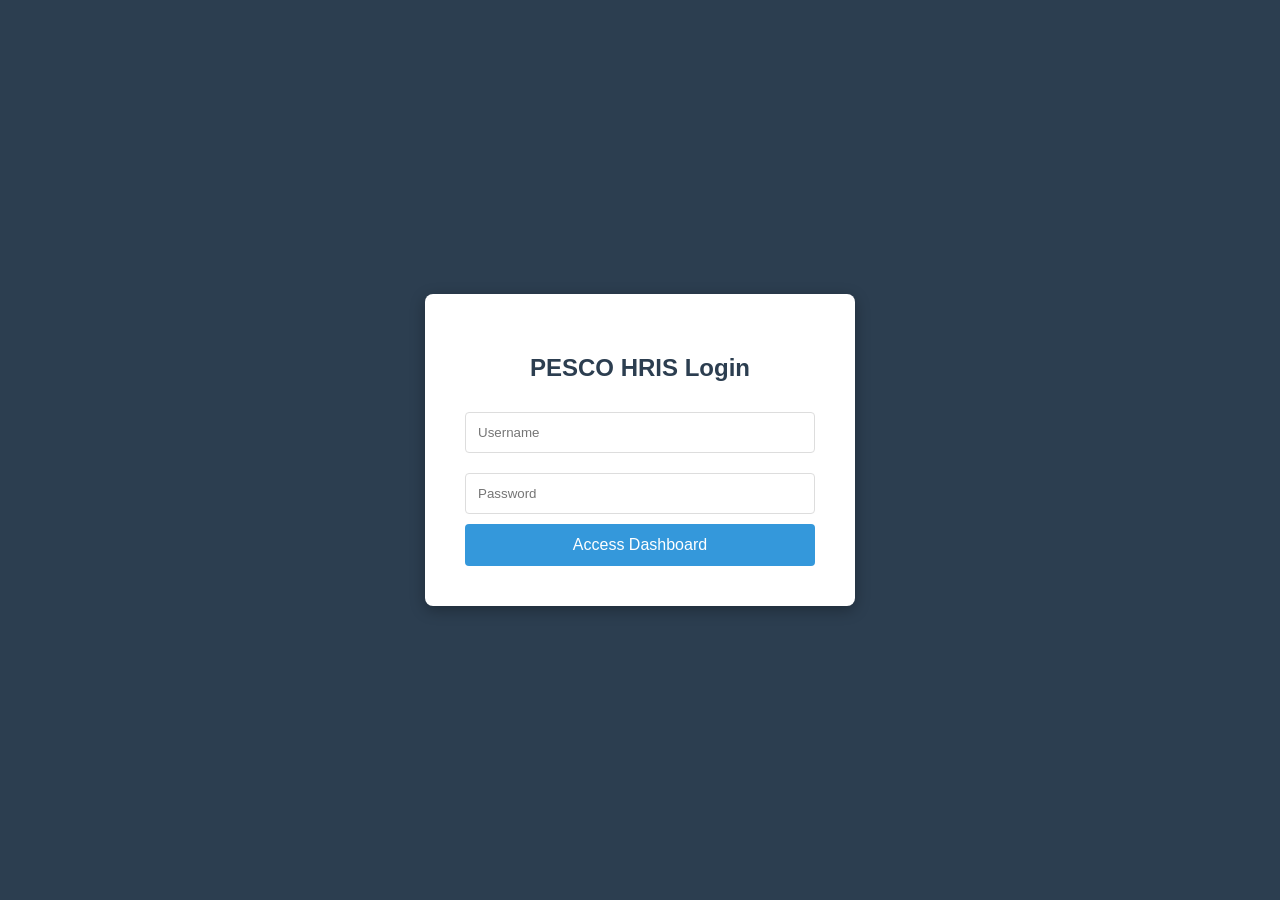
<file: login.html>
<!DOCTYPE html>
<html>
<head>
    <title>Login - Oracle Dashboard</title>
    <style>
        body { font-family: Arial; background: #2c3e50; display: flex; justify-content: center; align-items: center; height: 100vh; margin: 0; }
        .login-card { background: white; padding: 40px; border-radius: 8px; box-shadow: 0 4px 15px rgba(0,0,0,0.3); width: 350px; }
        h2 { text-align: center; color: #2c3e50; }
        input { width: 100%; padding: 12px; margin: 10px 0; border: 1px solid #ddd; border-radius: 4px; box-sizing: border-box; }
        button { width: 100%; padding: 12px; background: #3498db; color: white; border: none; border-radius: 4px; cursor: pointer; font-size: 16px; }
        button:hover { background: #2980b9; }
    </style>
</head>
<body>
    <div class="login-card">
        <h2>PESCO HRIS Login</h2>
        <form method="POST">
            <input type="text" name="username" placeholder="Username" required>
            <input type="password" name="password" placeholder="Password" required>
            <button type="submit">Access Dashboard</button>
        </form>
    </div>
</body>
</html>
</file>
